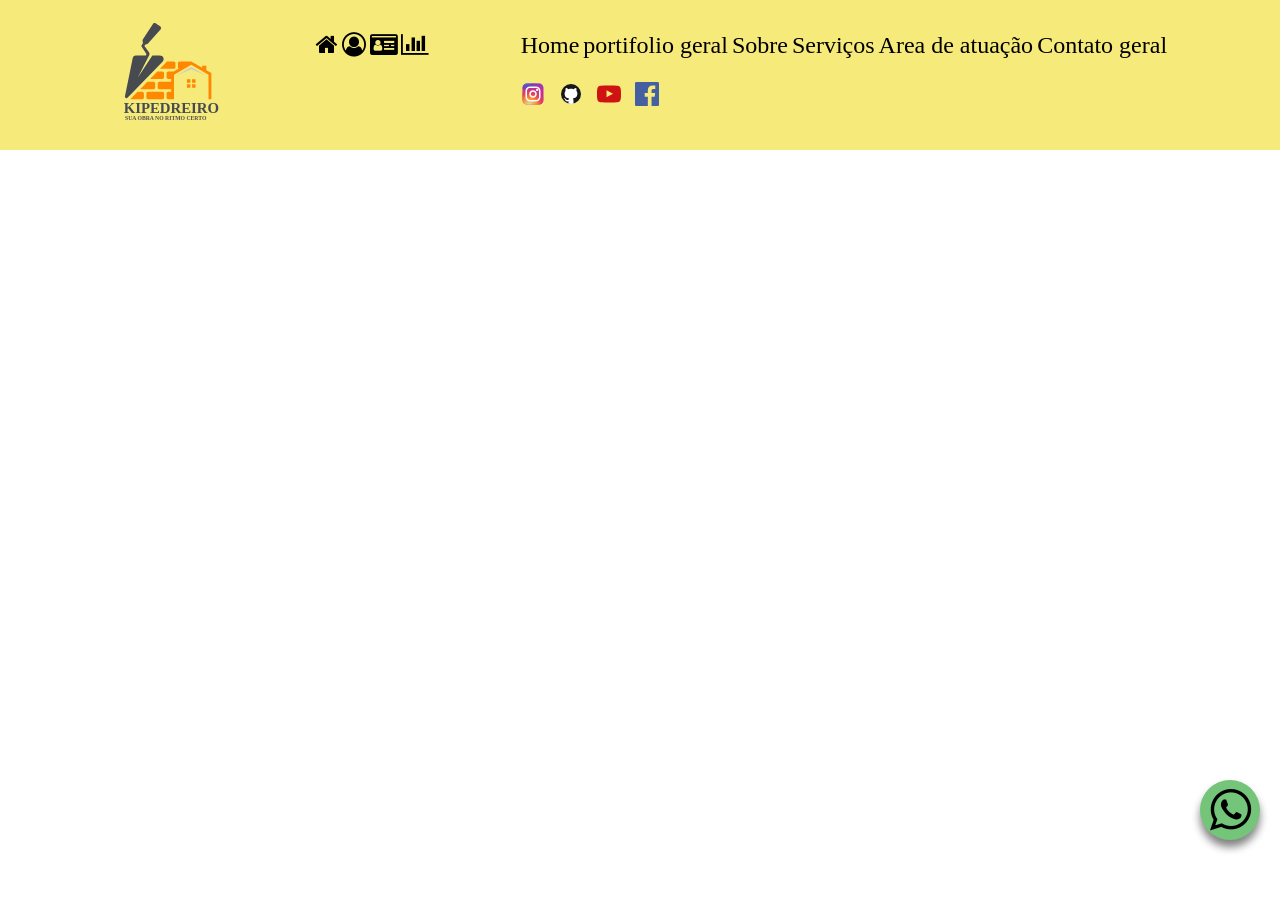
<file: index.html>
<!DOCTYPE html>
<html lang="pt-BR">
<head>
    <meta charset="UTF-8">
    <meta name="viewport" content="width=device-width, initial-scale=1.0">
    <title>Kipedreiro</title>
    <link rel="stylesheet" href="css/style.css">
    <link rel="stylesheet" href="css/responsivo.css">
    <link rel="stylesheet" href="fontes/font-awesome-4.7.0/css/font-awesome.min.css">
</head>
<body>
    <header>
        <img src="img/KiPedreiro.svg" alt="logo da pagina" class="logo">

       <nav class="navbar-mobile">
        <a href="#"><i class="fa fa-home" aria-hidden="true"></i></a>
        <a href="#"><i class="fa fa-user-circle-o" aria-hidden="true"></i></a>
        <a href="#"><i class="fa fa-id-card" aria-hidden="true"></i></a>
        <a href="#"><i class="fa fa-bar-chart" aria-hidden="true"></i></a>
       </nav>
       
        <nav class="navbar-desktop">
           <a href="#">Home</a>
           <a href="#">portifolio geral</a>
           <a href="#">Sobre</a>
           <a href="#">Serviços</a>
           <a href="#">Area de atuação</a>
           <a href="#">Contato geral</a>
           <ul>
            <li>
             <a href="#"><img src="img/insta.svg" alt="" class="redes"></a>
             <a href="#"><img src="img/git.svg" alt="" class="redes"></a>
             <a href="#"><img src="img/tube.svg" alt="" class="redes"></a>
             <a href="#"><img src="img/face.svg" alt="" class="redes"></a>

            </li>
 
 
         </ul>

        </nav>
           </nav>
           
        </nav>
       
        
    </header>
    <div class="botao-flutuante"><i class="fa fa-whatsapp fa-3x" aria-hidden="true"></i></div>
</body>
</html>
</file>
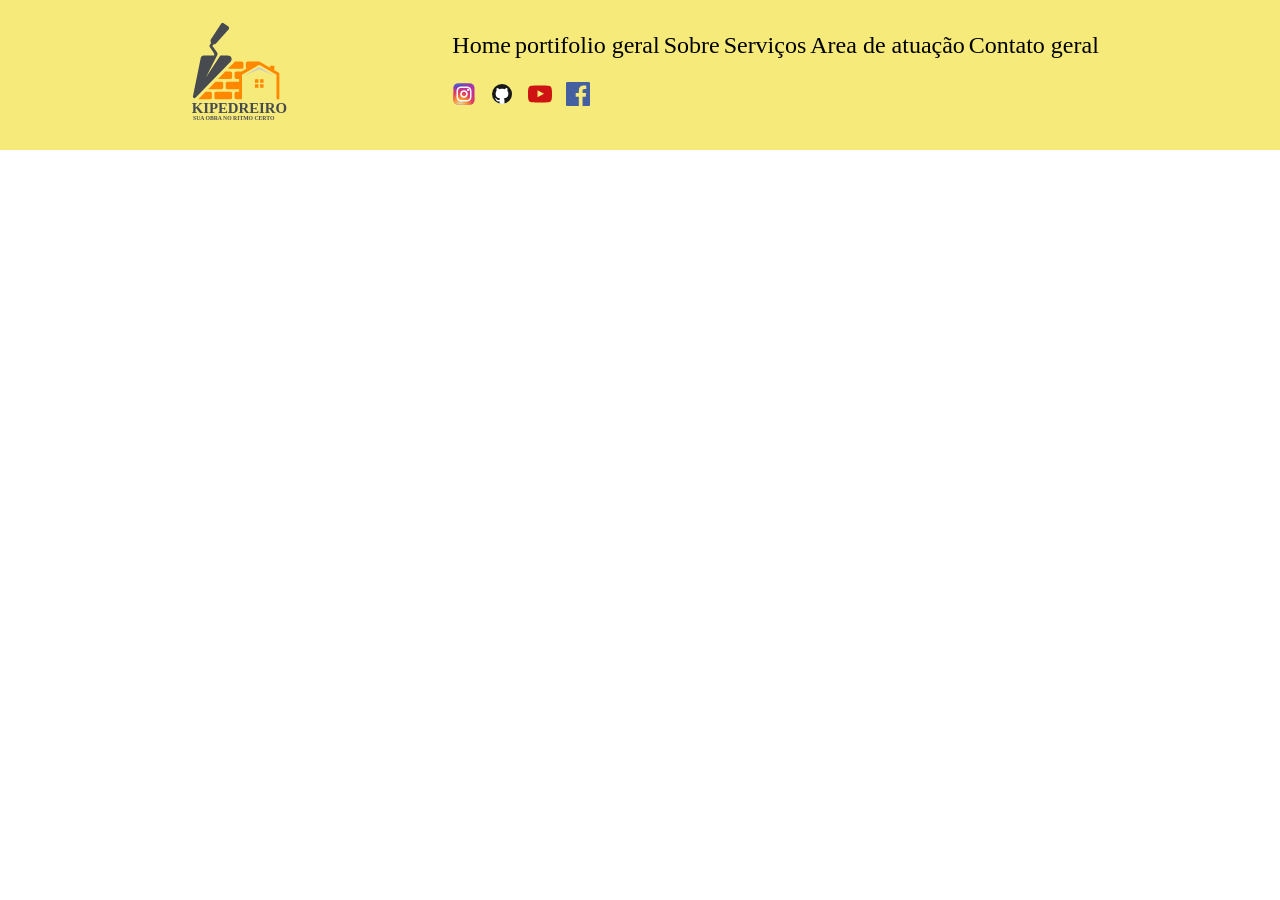
<file: areaatuacao.html>
<!DOCTYPE html>
<html lang="pt-BR">
<head>
    <meta charset="UTF-8">
    <meta name="viewport" content="width=device-width, initial-scale=1.0">
    <title>Kipedreiro</title>
    <link rel="stylesheet" href="css/style.css">
    <link rel="stylesheet" href="css/responsivo.css">
    <link rel="stylesheet" href="fontes/font-awesome-4.7.0/css/font-awesome.min.css">
</head>
<body>
    <header id="navbar">
        
    </header>
    <main id="app"></main>
    <footer id="footer">     
    </footer>
    <script src="js/footer.js" defer></script>
    <script src="js/navbar.js" defer></script>
    <script src="js/app.js" defer></script>
</body>
</html>
</file>
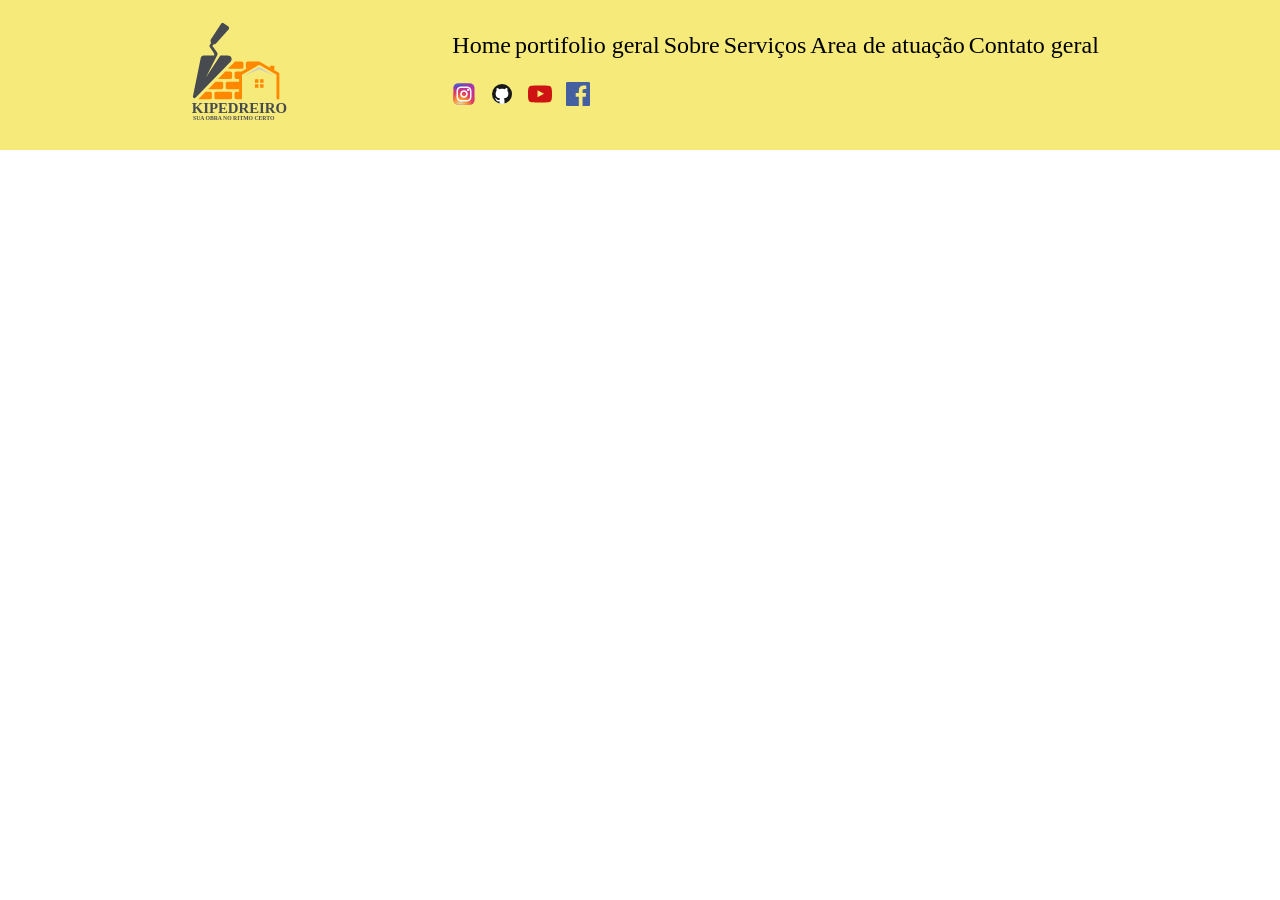
<file: contato.html>
<!DOCTYPE html>
<html lang="pt-BR">
<head>
    <meta charset="UTF-8">
    <meta name="viewport" content="width=device-width, initial-scale=1.0">
    <title>Kipedreiro</title>
    <link rel="stylesheet" href="css/style.css">
    <link rel="stylesheet" href="css/responsivo.css">
    <link rel="stylesheet" href="fontes/font-awesome-4.7.0/css/font-awesome.min.css">
</head>
<body>
    <header id="navbar">
        
    </header>
 
    <main id="app"></main>
    <footer id="footer">     
    </footer>
    <script src="js/footer.js" defer></script>
    <script src="js/navbar.js" defer></script>
    <script src="js/app.js" defer></script>
</body>
</html>
</file>
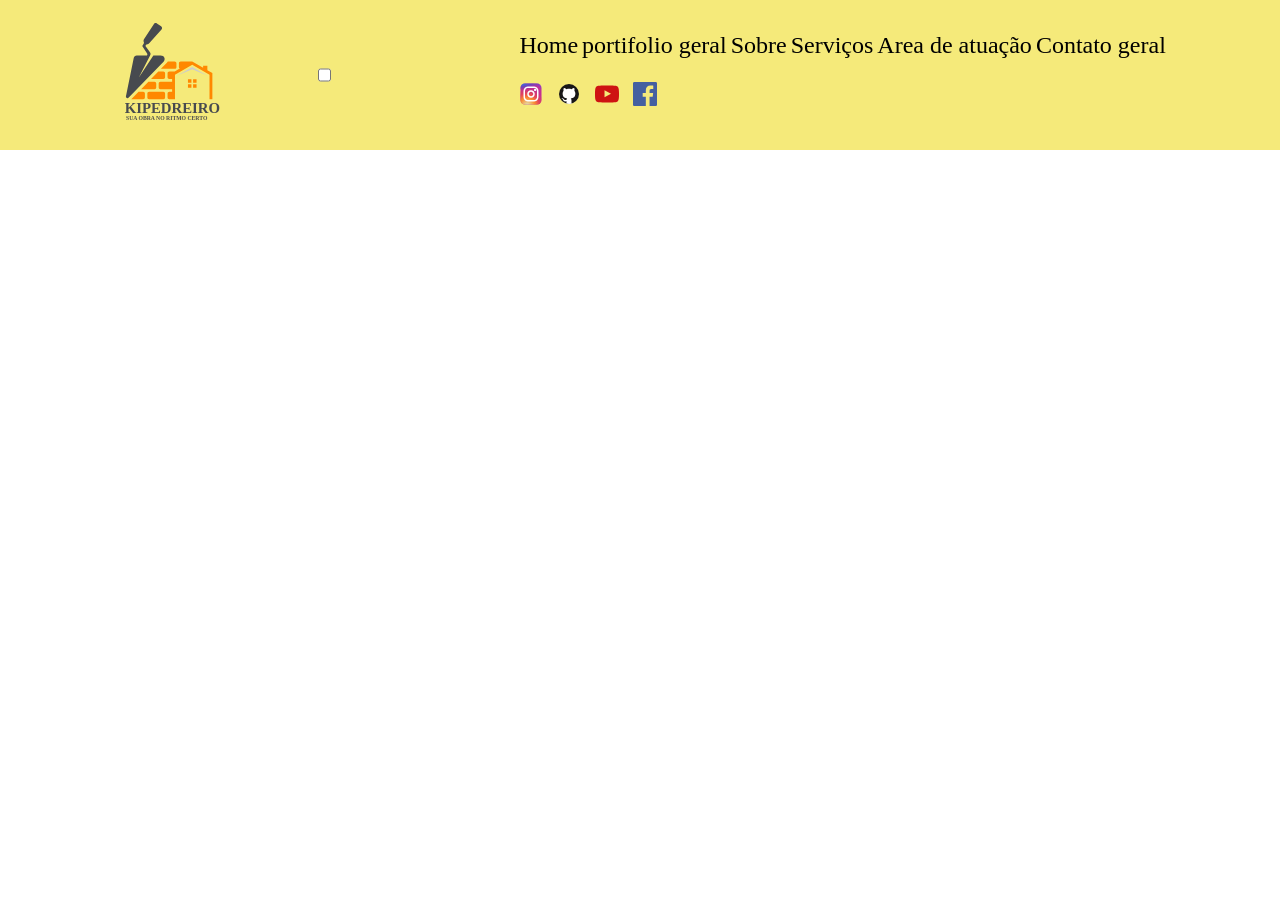
<file: intro.html>
<!DOCTYPE html>
<html lang="pt-BR">
<head>
    <meta charset="UTF-8">
    <meta name="viewport" content="width=device-width, initial-scale=1.0">
    <title>Introdução ao javascript</title>
    <link rel="stylesheet" href="css/style.css">
</head>
<body>
    <header id="navbar">
        
    </header>
    <main id="app">
    </main>
    <footer id="footer">     
    </footer>
    <script src="js/footer.js" defer></script>
    <script src="js/navbar.js" defer></script>
    <script src="js/app.js" defer></script>
</body>
</html>
</file>
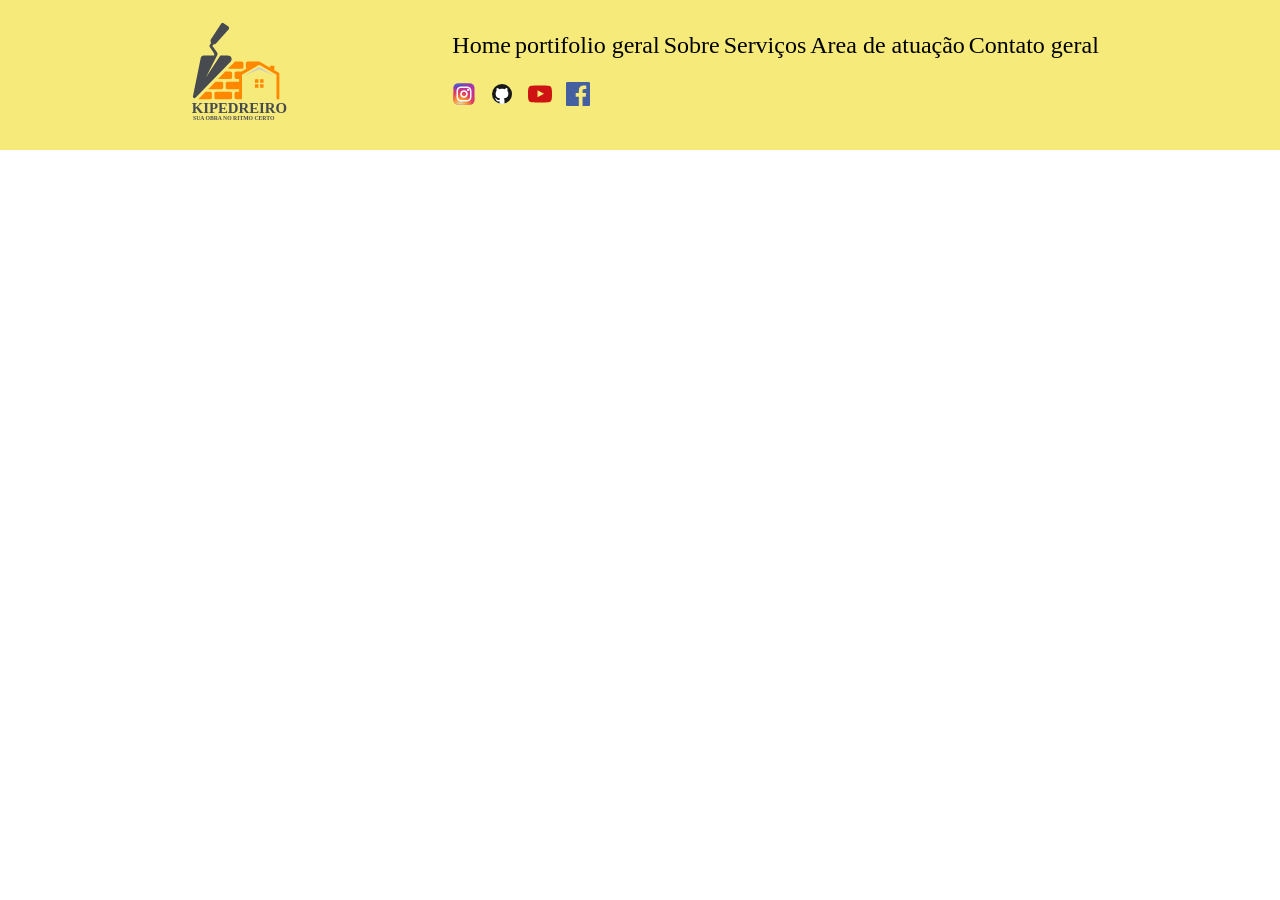
<file: portifolio.html>
<!DOCTYPE html>
<html lang="pt-BR">
<head>
    <meta charset="UTF-8">
    <meta name="viewport" content="width=device-width, initial-scale=1.0">
    <title>Kipedreiro</title>
    <link rel="stylesheet" href="css/style.css">
    <link rel="stylesheet" href="css/responsivo.css">
    <link rel="stylesheet" href="fontes/font-awesome-4.7.0/css/font-awesome.min.css">
</head>
<body>
    <header >
        <header id="navbar">
        
        </header>
    <main id="app"></main>
    <footer id="footer">     
    </footer>
    <script src="js/footer.js" defer></script>
    <script src="js/navbar.js" defer></script>
    <script src="js/app.js" defer></script>
</body>
</html>
</file>
<file: css/style.css>
@import url("variavel.css");
*{
    margin: 0;
    padding: 0;
    box-sizing: border-box;
}

header{
    position: fixed;
    width: 100%;
    top: 0;
    display: flex;
    justify-content: space-evenly;
    padding: 20px;
    background-color:var(--cor-fundo-primario);
    cursor: url("cursor/cursor.svg"), auto;
}

ul{
    display: flex;
    list-style: none;
}
a{
    text-decoration: none;
    color: var(--cor-texto-segundario);
    font-size: 1.5rem;
   
}
nav{
    line-height: 50px;
}
a:hover{
    color: white;
    cursor: url("cursor/cursor2.svg"), auto;
}
.logo{
   height:  110px;

}
.redes{
    width: 1.5rem;
    margin-right: 10px;
}
.botao-flutuante{
    position: fixed;
    bottom: 60px;
    right: 20px;
    background-color: #74c47a;
    border: none;
    border-radius: 50%;
    width: 60px;
    height: 60px;
    display: flex;
    justify-content: center;
    align-items: center;
    box-shadow: 0px 7px 8px grey ;
}
.ocultar{
    display: none;
}
</file>
<file: css/responsivo.css>
@import url(variavel.css);
.menu-icon{
    display: none;
    cursor: pointer;
}
.linha-menu-top, .linha-menu-bottom{
    width: 50px;
    height: 5px;
    background-color: white;
    margin-top: 10px;
}.menu-toggle{
    display: none;
 }
 .linha-menu-center{
    background-color: rgb(255, 255, 255);
    height: 5px;
    margin-top: 10px;
 }
 .menu-toggle{
    display: none;
 }
 /* 
   media query
   se a largura for ate 768 faça
*/

@media (max-width: 768px){
    .navbar-desktop{
        /*medidas relativas
        % de 0 ao infinito
        % vh viewport altura
        | vw viewport largura
        */
        position: absolute;
      opacity: 0;
      width: 100%;
      flex-direction: column;
      transition: transform 0.10s ease-in-out;
      transform: translateX(100%);
    }
   

.menu-icon{
    display: block;
    position: absolute;
    right: 0;
    margin: 10px;
}
.menu-toggle:checked ~ .navbar-desktop{
    display: flex;
    flex-direction: column;
    align-items: center;
    width: 100%;
    position: absolute;
    top: 150px;
    left: 0;
    background-color:var(--cor-fundo-segundario);
    backdrop-filter: blur(10px);
    opacity: 1;
    transition: all 0.3s ease;
    transform: translateX(0);
    height: 100vh;
}
.menu-toggle:checked ~ .menu-icon .linha-menu-top{
        transform: translateY(6px) rotate(45deg);
}
.menu-toggle:checked ~ .menu-icon .linha-menu-bottom{
    transform: translateY(-9px) rotate(-45deg);
}
.menu-toggle:checked ~ .menu-icon .linha-menu-center{
    display: none;
}
}
</file>
